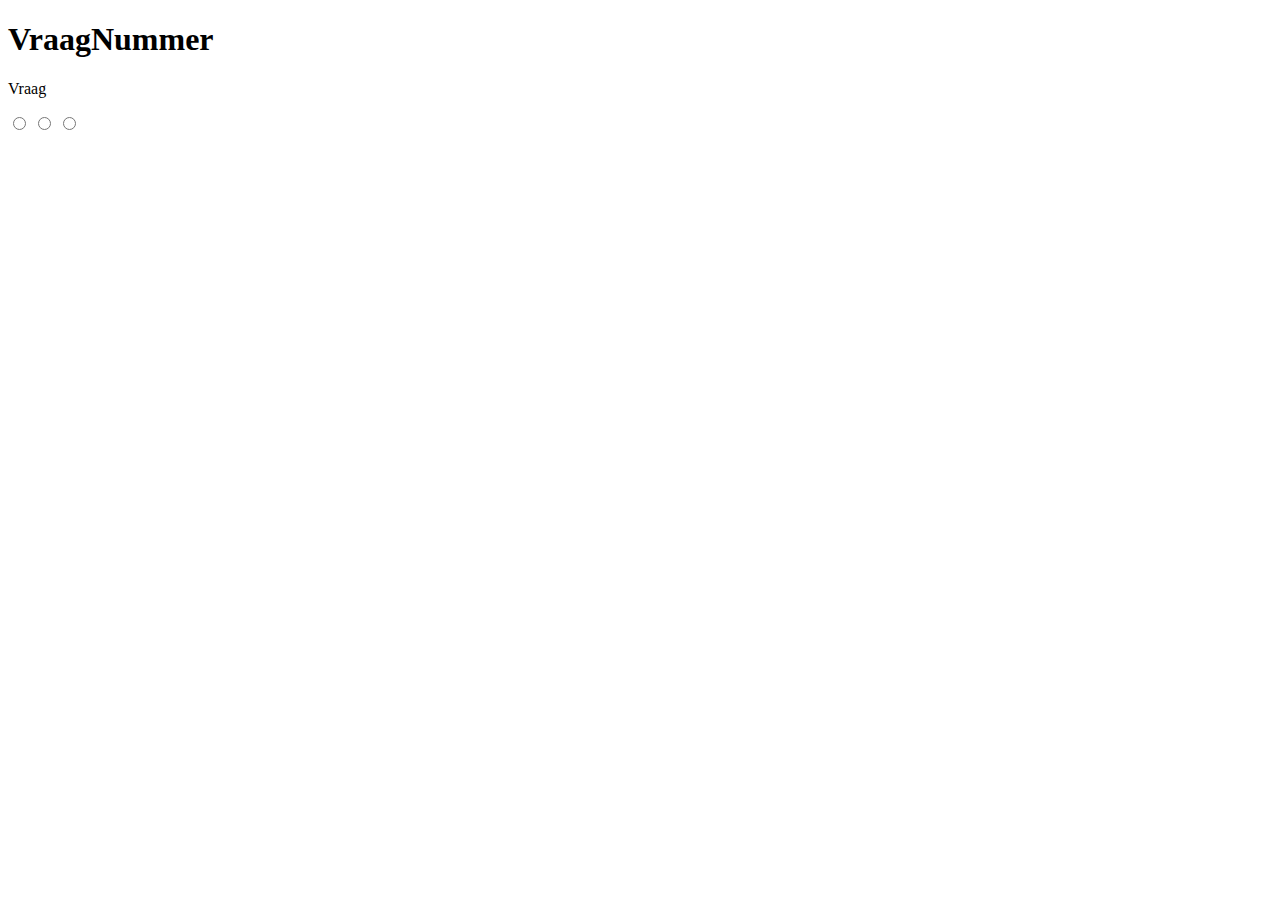
<file: quiz/1/index.html>
<!DOCTYPE html>
<html>
<head>
<script>
</script>
</head>

<body>
<h1 id="VRaagNummer">VraagNummer</h1>
<p id="Vraag">Vraag</p>
<input type="radio" name="antwoord" id="optie0"></input>
<input type="radio" name="antwoord" id="optie1"></input>
<input type="radio" name="antwoord" id="optie2"></input>

</body>

</html>
</file>
